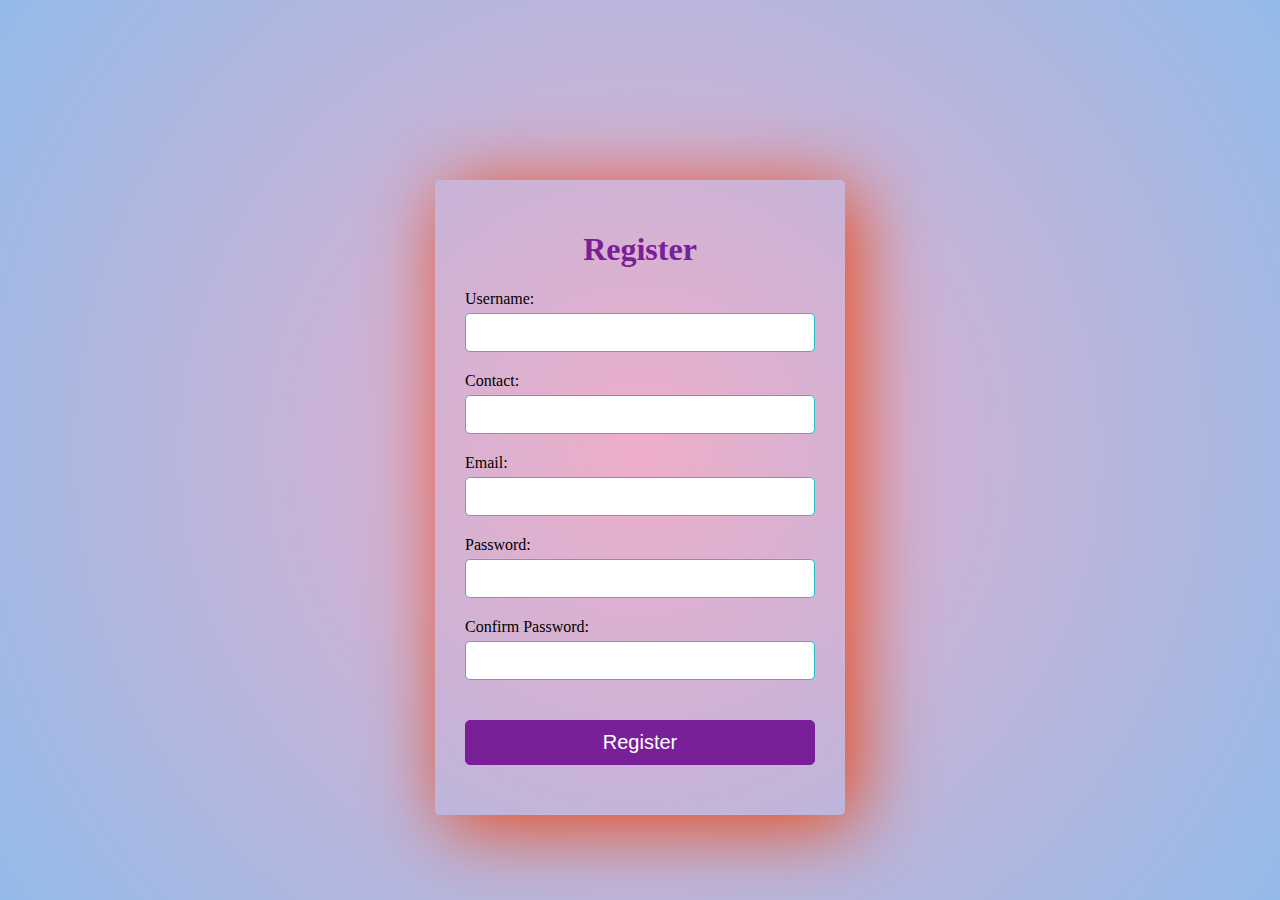
<file: index.html>
<!DOCTYPE html>
<html lang="en">
<head>
    <meta charset="UTF-8">
    <meta http-equiv="X-UA-Compatible" content="IE=edge">
    <meta name="viewport" content="width=device-width, initial-scale=1.0">
    <link rel="stylesheet" href="style.css">
    <script src="script.js" defer></script>
    <title>Register Form</title>
</head>
<body>
    <div class="container">
        <form action="" id="form">
            <h1>Register</h1>
            <div class="input-cls">
                <label for="username">Username:</label>
                <input type="text" id="username" name="username">
                <div class="error"></div>
            </div>
            <div class="input-cls">
                <label for="Contact">Contact:</label>
                <input type="text" id="contact" name="contact" >
                <div class="error"></div>
            </div>
            <div class="input-cls">
                <label for="email">Email:</label>
                <input type="text" id="email" name="email" >
                <div class="error"></div>
            </div>
            <div class="input-cls">
                <label for="password">Password:</label>
                <input type="password" id="password" name="password">
                <div class="error"></div>
            </div>
            <div class="input-cls">
                <label for="cpassword">Confirm Password:</label>
                <input type="password" id="cpassword" name="cpassword">
                <div class="error"></div>
            </div>
            <button type="submit">Register</button>
        </form>
    </div>
</body>
</html>
</file>
<file: style.css>
body{
    background: rgb(238,174,202);
    background: radial-gradient(circle, rgba(238,174,202,1) 0%, rgba(148,187,233,1) 100%);
    background-attachment: fixed;
    font-family:Georgia, 'Times New Roman', Times, serif;
}

#form{
    width:350px;
    margin:20vh auto 0 auto;
    background-color:transparent;
    border-radius: 5px;
    padding:30px;
    box-shadow: 10px 10px 75px rgb(231, 71, 18);
}
h1{
    text-align: center;
    color:#792099;
}

#form button{
    background-color: #792099;
    color:white;
    border: 1px solid #792099;
    border-radius: 5px;
    padding:10px;
    margin:20px 0px;
    cursor:pointer;
    font-size:20px;
    width:100%;
}

.input-cls{
    display:flex;
    flex-direction: column;
    margin-bottom: 15px;
}

.input-cls input{
    border-radius: 5px;
    font-size:15px;
    margin-top:5px;
    padding:10px;
    border:1px solid rgb(34,193,195) ;
}

.input-cls input:focus{
    outline:0;
}

.input-cls .error{
    color:rgb(242, 18, 18);
    font-size:15px;
    margin-top: 5px;
}

.input-cls.success input{
    border-radius: 10px;
    border-color: #0cc477;
}

.input-cls.error input{
    border-color:rgb(206, 67, 67);
}
</file>
